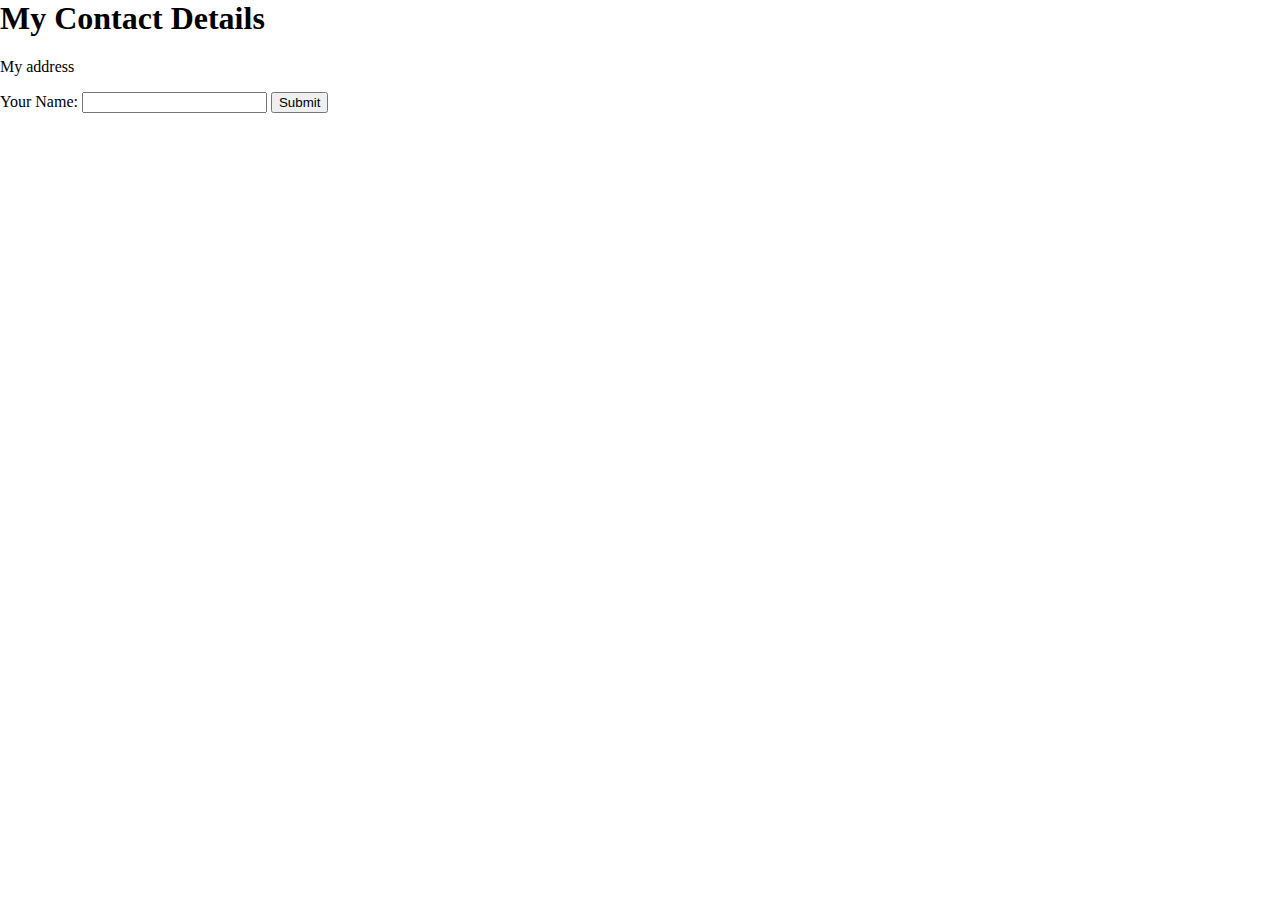
<file: contact-me.html>
<html>
    <head>
        <meta charset="utf-8">
        <link rel="stylesheet" href="css/styles.css">
        <title>Contact Me</title>
    </head>
    <body>
        <h1>My Contact Details</h1>
        <p>My address</p>
        
        <form class="" action="index.html" method="post">
            <label for="name_id">Your Name:</label>
            <input type="text" id="name_id" name="name_id">
            <input type="submit" name="">
        </form>
    </body>
</html>
</file>
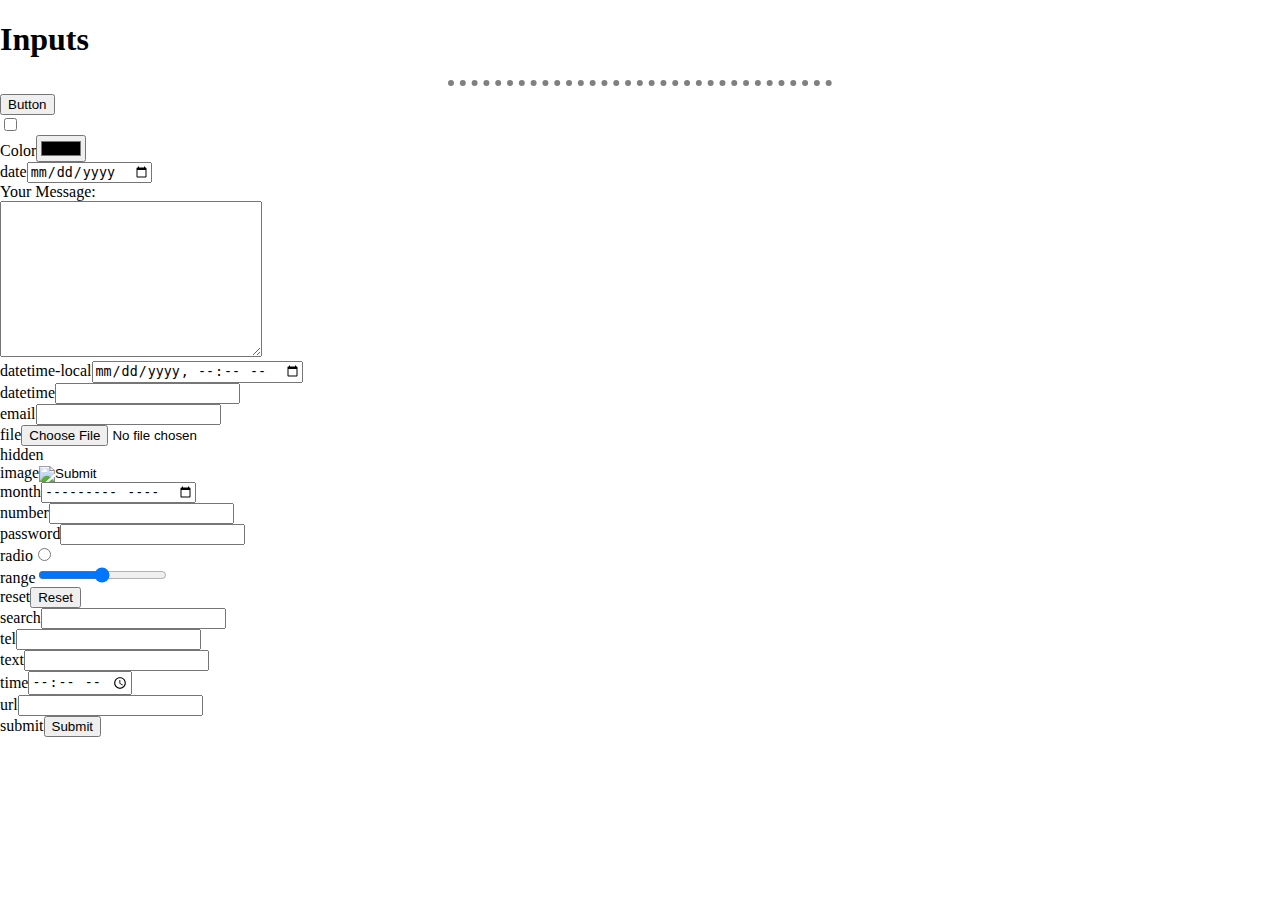
<file: input.html>
<!DOCTYPE html>
<html>

<head>
    <meta charset="utf-8">
    <link rel="stylesheet" href="css/styles.css">
    <link rel="icon" href="favicon.ico?v=2">
    <title>Inputs</title>
</head>

<body>
    <h1>Inputs</h1>
    <hr>
    <form class="" action="mailto:wyatt.pdx@gmail.com" method="post" enctype="text/plain">
        <input type="button" value="Button">
        <br>
        <input type="checkbox">
        <br>
        <lable>Color</lable><input type="color" name="colorid"><br>
        <label>date</label><input type="date" name="dateid"><br>
        <label>Your Message:</label><br>
        <textarea name="messageid" rows="10" cols="30"></textarea><br>
        <label>datetime-local</label><input type="datetime-local" name="datetimelocalid"><br>
        <label>datetime</label><input type="datetime" name="datetimeid"><br>
        <label>email</label><input type="email" name="emailid"><br>
        <label>file</label><input type="file" name="fileid"><br>
        <label>hidden</label><input type="hidden" name="hiddenid"><br>
        <label>image</label><input type="image" name="imageid"><br>
        <label>month</label><input type="month" name="monthid"><br>
        <label>number</label><input type="number" name="numberid"><br>
        <label>password</label><input type="password" name="passwordid"><br>
        <label>radio</label><input type="radio" name="radioid"><br>
        <label>range</label><input type="range" name="rangeid"><br>
        <label>reset</label><input type="reset" name="resetid"><br>
        <label>search</label><input type="search" name="searchid"><br>
        <label>tel</label><input type="tel" name="telid"><br>
        <label>text</label><input type="text" name="textid"><br>
        <label>time</label><input type="time" name="timeid"><br>
        <label>url</label><input type="url" name="urldid"><br>

        <label>submit</label><input type="submit"><br>
    </form>
</body>

</html>
</file>
<file: css/styles.css>
hr {
    width: 30%;
    border-style: dotted none none none;
    border-color: gray;
    border-width: 6px;
    }

h3 {
    color:#6aca77;
    text-shadow: #FFF 0 -1px 4px, #ff0 0 -2px 10px, #ff8000 0 -10px 20px, red 0 -18px 40px;
}

table {
    border-spacing: 10px;
    border-collapse: separate;
    border: 5px groove rgba(28,110,164,0.28);
}

body{
    margin: 0px;

}



/********************* CLASS SELECTORS *******************/
.top {
    background-color: #BFFFF0;
    width: 600px;
    margin: 3px;
    border: 2px;
    padding: 2px;
}
.middle {
    background-color: #F0FFC2;
    width: 600px;
    height: 200px;
    margin: 3px;
    border: 2px;
    padding: 2px;
}

.bottom {
    background-color: #FFE4C0;
    width: 600px;
    margin: 3px;
    border: 2px;
    padding: 2px;
}

.profile {
    border-radius: 100%;
    border-width: 0px, 10px, 20px, 30px;
    border: 1px solid #ddd;
    padding: 5px;
    width: 150px;
}

.pro {
    text-decoration: underline;
}

.btn {
    background: #3498db;
    background-image: -webkit-linear-gradient(top, #3498db, #2980b9);
    background-image: -moz-linear-gradient(top, #3498db, #2980b9);
    background-image: -ms-linear-gradient(top, #3498db, #2980b9);
    background-image: -o-linear-gradient(top, #3498db, #2980b9);
    background-image: linear-gradient(to bottom, #3498db, #2980b9);
    -webkit-border-radius: 28;
    -moz-border-radius: 28;
    border-radius: 28px;
    font-family: Arial;
    color: #ffffff;
    font-size: 22px;
    padding: 10px 20px 10px 20px;
    text-decoration: none;
  }
  
  .btn:hover {
    background: #3cb0fd;
    background-image: -webkit-linear-gradient(top, #3cb0fd, #3498db);
    background-image: -moz-linear-gradient(top, #3cb0fd, #3498db);
    background-image: -ms-linear-gradient(top, #3cb0fd, #3498db);
    background-image: -o-linear-gradient(top, #3cb0fd, #3498db);
    background-image: linear-gradient(to bottom, #3cb0fd, #3498db);
    text-decoration: none;
  }

  .cloud1 {
    position: relative;
    display: inline-block;
    top: 60px;
}

  .name {
      position: relative;
      display:inline-block;
      left: 0px; 
      top: -5px;
  }

  .name2 {
    position: relative;
    display: inline-block;
    right: 0px;
    bottom: 0px;
  }

  .cloud2 {
      position: relative;
      display: inline-block;
      top: 0px;
      left: 0px;
  }

  .mountain {
    position:relative;
    display: inline-block;
    left: 0px;
  }

  /********************* ID SELECTORS *******************/

  #nav {
    border: 0px;
  }
</file>
